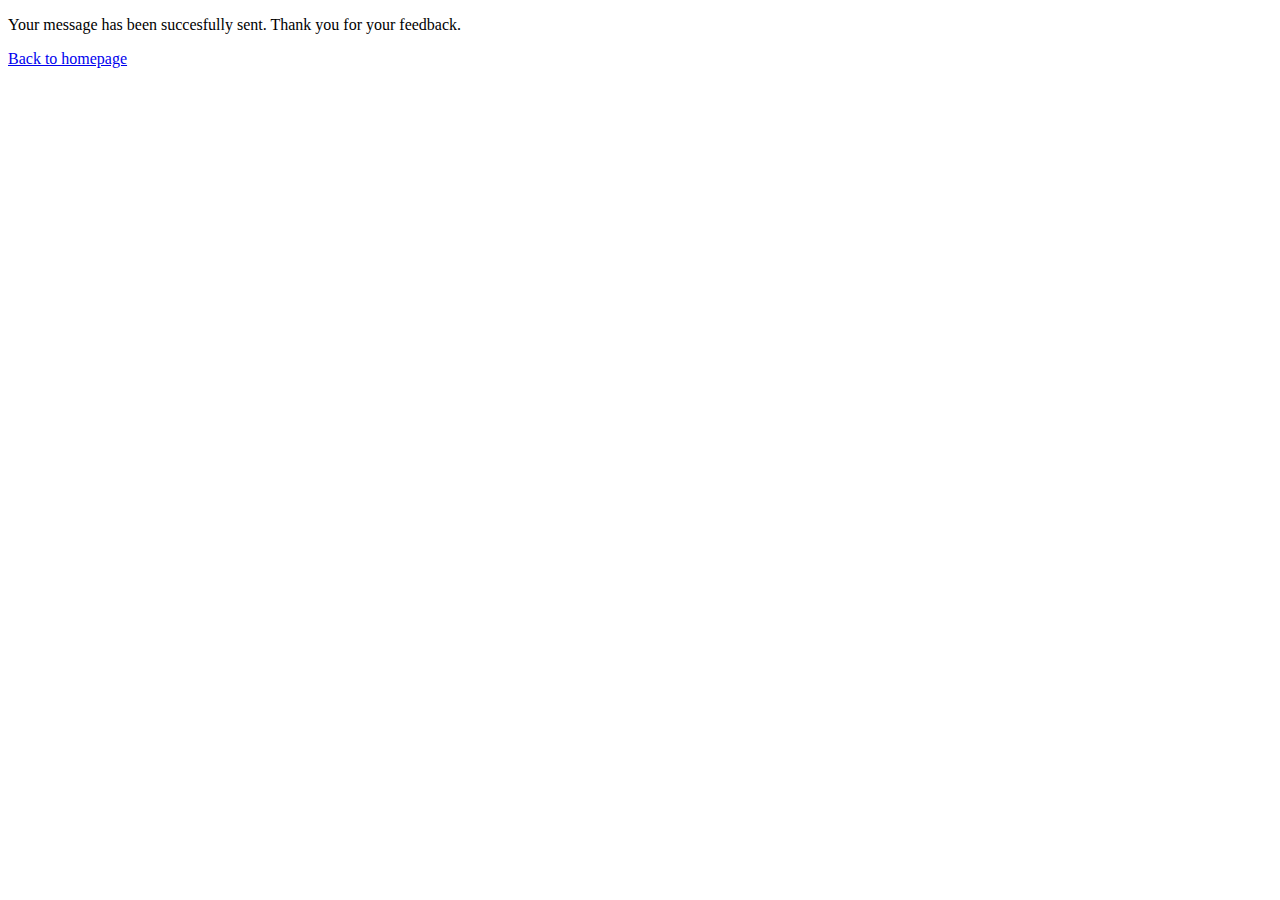
<file: heusler_site/templates/heuslers/thanks.html>
<!DOCTYPE html>
<html>
	<head>
		<title>Heusler Database</title>
	</head>
	<body>
		<p>Your message has been succesfully sent. Thank you for your feedback.</p>
		<a href="/heuslers/">Back to homepage</a>
	</body>
</html>
</file>
